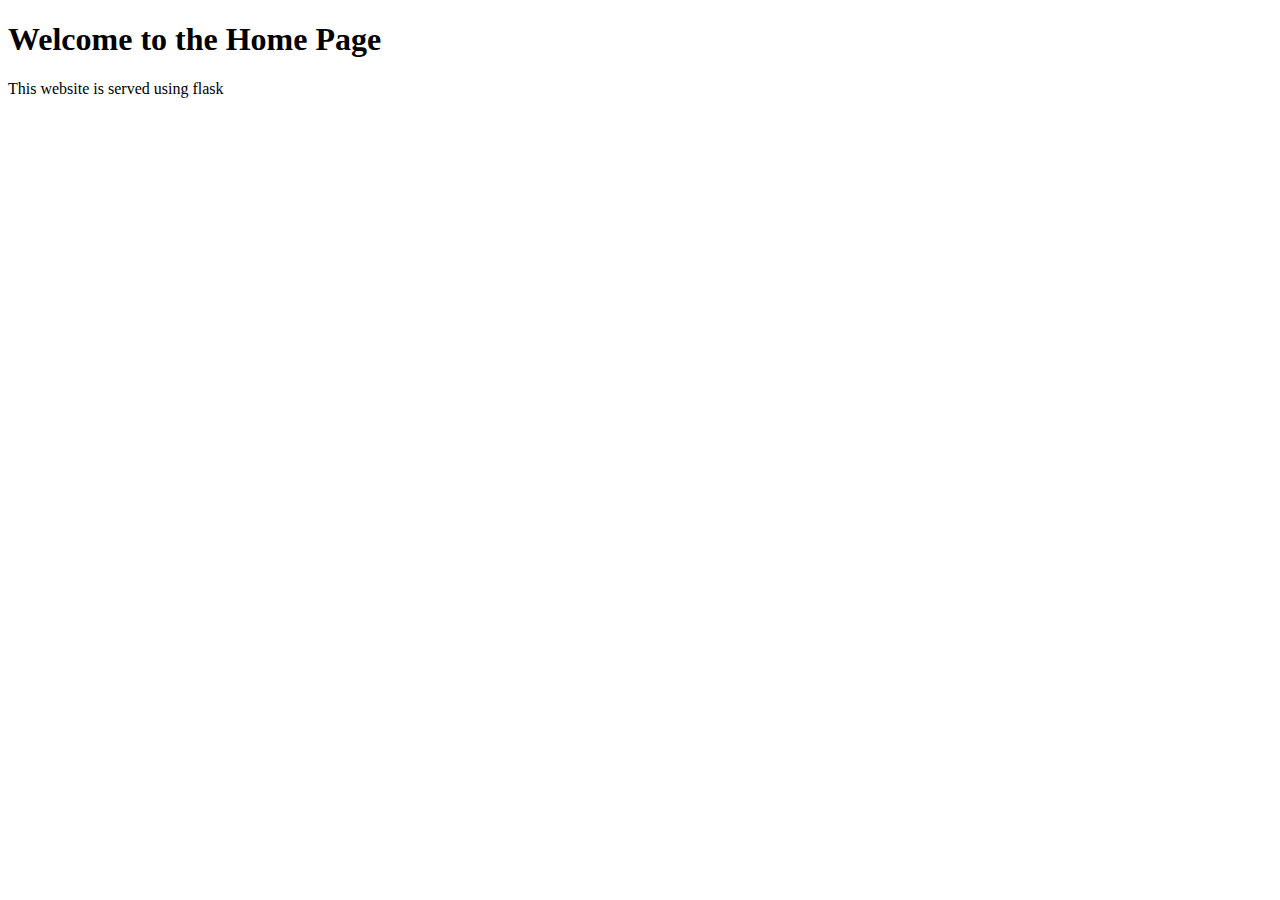
<file: day38/templates/index.html>
<!DOCTYPE html>
<html lang="en">

  <head>
    <meta charset="UTF-8">
    <meta name="viewport" content="width=device-width, initial-scale=1.0">
    <title>Home Page</title>
  </head>

  <body>
    <h1>Welcome to the Home Page</h1>
    <p>This website is served using flask</p>
  </body>

</html>
</file>
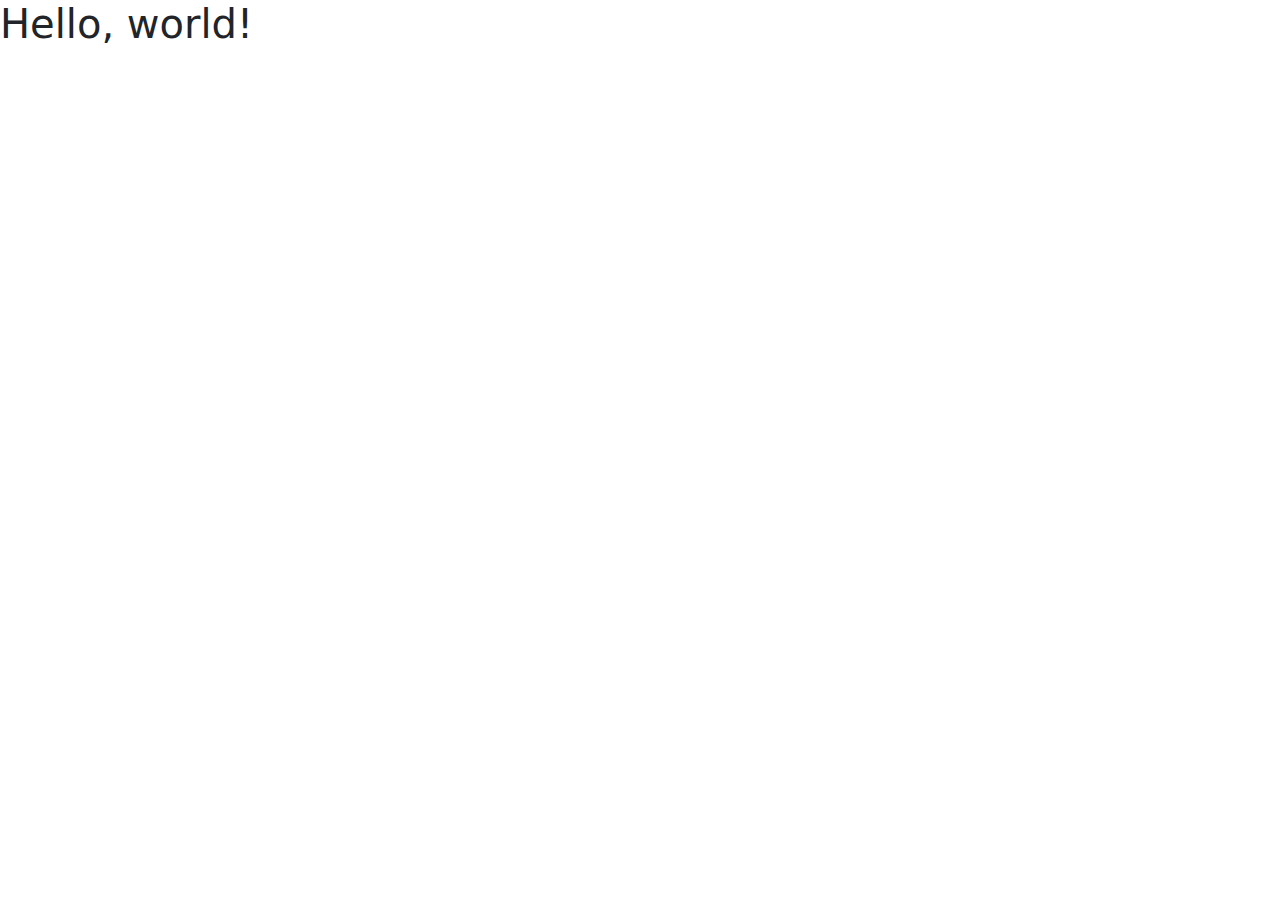
<file: day44/templates/index.html>
<!doctype html>
<html lang="en">
  <head>
    <meta charset="utf-8">
    <meta name="viewport" content="width=device-width, initial-scale=1">
    <title>Bootstrap demo</title>
    <link href="https://cdn.jsdelivr.net/npm/bootstrap@5.3.3/dist/css/bootstrap.min.css" rel="stylesheet" integrity="sha384-QWTKZyjpPEjISv5WaRU9OFeRpok6YctnYmDr5pNlyT2bRjXh0JMhjY6hW+ALEwIH" crossorigin="anonymous">
  </head>
  <body>
    <h1>Hello, world!</h1>
    <script src="https://cdn.jsdelivr.net/npm/bootstrap@5.3.3/dist/js/bootstrap.bundle.min.js" integrity="sha384-YvpcrYf0tY3lHB60NNkmXc5s9fDVZLESaAA55NDzOxhy9GkcIdslK1eN7N6jIeHz" crossorigin="anonymous"></script>
  </body>
</html>
</file>
